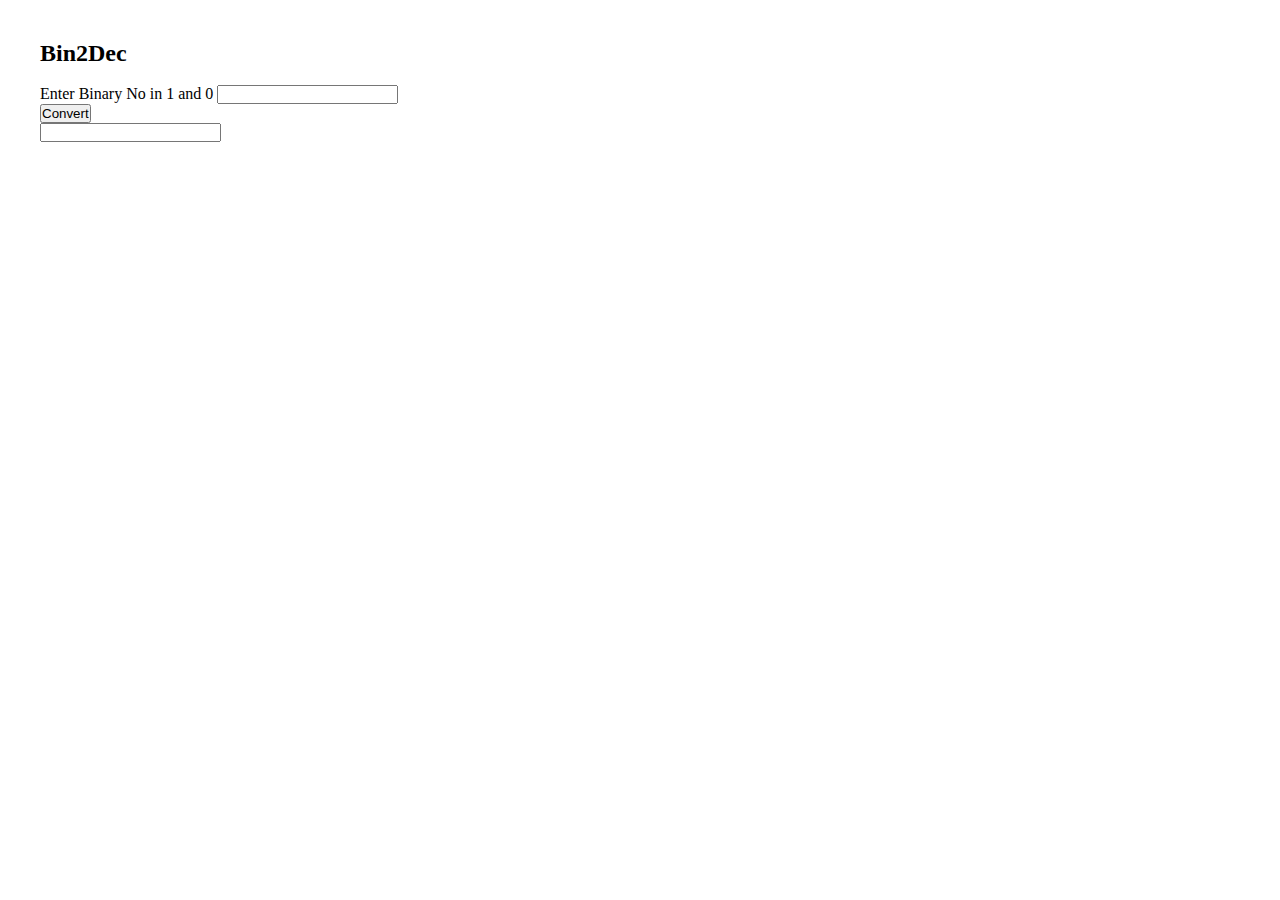
<file: Bin2Dec/index.html>
<!DOCTYPE html>
<html lang="en">
<head>
    <meta charset="UTF-8">
    <meta http-equiv="X-UA-Compatible" content="IE=edge">
    <meta name="viewport" content="width=device-width, initial-scale=1.0">
    <title>Document</title>
    <link rel="stylesheet" href="style.css">
</head>
<body>
    <!-- <div style="display:flex; justify-content: center;margin-top: 40px;"> -->
    <div style="margin: 40px;">
        <h2>Bin2Dec</h2>
        <br />
        <label for="">Enter Binary No in 1 and 0</label>
        <input type="text" name="" id="binaryAnswer">
        <p class="display-error" id="error">Please Enter A Number Between 0 and 1</p>
        <br />
        <input type="button" value="Convert" class="btn"> 
        <br />
        <input type="text" name="" id="decimalAnswer" readonly>
    </div>
    <script>
        const btn = document.querySelector(".btn");

        btn.addEventListener("click", function() {
            const binaryNo = document.querySelector("#binaryAnswer");
            let errorMsg = document.querySelector("#error");
            let decimalAnswer = document.querySelector("#decimalAnswer");

            let binaryCheck = BinaryNumberChecker(binaryNo.value);

            if(binaryCheck) {
                errorMsg.classList.remove("display-error");
            } else {
                errorMsg.classList.add("display-error");
                let decimalNum = convertToDec(binaryNo.value);
                console.log(decimalNum);
                decimalAnswer.value = decimalNum;
            } 
        })

        /* 
        * Return false for binary
        * Return true for non binary
        */
        function BinaryNumberChecker(num) {
            let notBinary = /[^01]/;
            return notBinary.test(num);
        }

        function convertToDec(num) {
            let convertNum = 0;
             num.split('')
                    .reverse()
                    .map( function(item, index) {
                        return item === '1' && (convertNum += Math.pow(2, index))
                    });
            return convertNum;
        }
    </script>
</body>
</html>
</file>
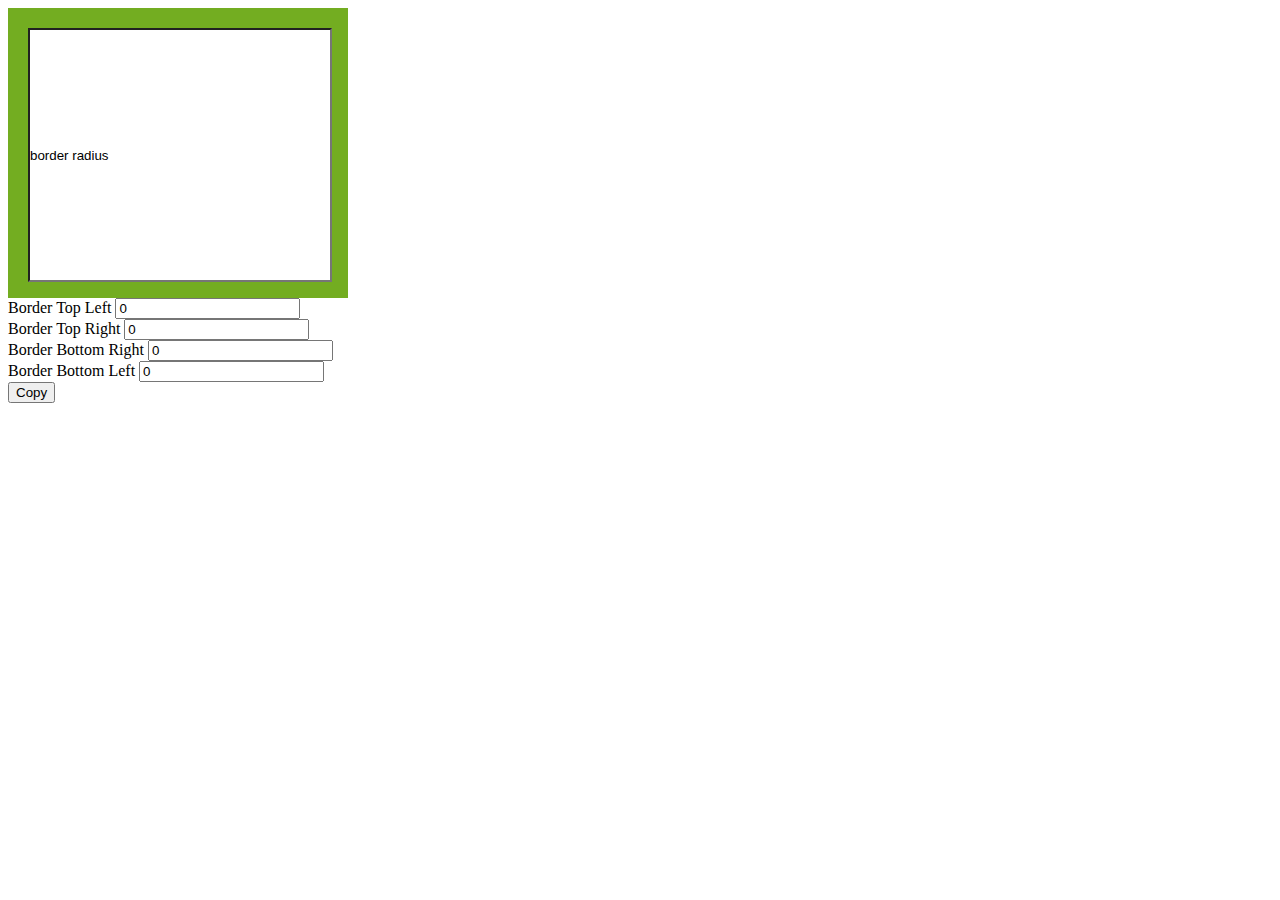
<file: BorderRadius/index.html>
<!DOCTYPE html>
<html lang="en">
<head>
    <meta charset="UTF-8">
    <meta http-equiv="X-UA-Compatible" content="IE=edge">
    <meta name="viewport" content="width=device-width, initial-scale=1.0">
    <title>Document</title>
    <style>
        #rcorners {
            background: #73AD21;
            padding: 20px; 
            width: 300px;
            height: 250px;  
        }
        .rinput {
            background: #fff;
            padding: 0px; 
            margin: 0px; 
            width: 300px;
            height: 250px;  
        }
    </style>
</head>
<body>
            
    <div id="rcorners" style="border-radius: 0px;">
        <!-- switch to text area -->
        <input type="text" class="rinput" value="border radius">
    </div>

    <label for="">Border Top Left</label>
    <input type="text" name="" id="border-top-left" value="0"> <br>
    <label for="">Border Top Right</label>
    <input type="text" name="" id="border-top-right" value="0"> <br>
    <label for="">Border Bottom Right</label>
    <input type="text" name="" id="border-bottom-right" value="0"> <br>
    <label for="">Border Bottom Left</label>
    <input type="text" name="" id="border-bottom-left" value="0"> <br>

    <input type="button" value="Copy" onclick="copyItem()">

    <script>
        function copyItem() {
            let copyText = document.querySelector(".rinput");

            copyText.select();
            copyText.setSelectionRange(0, 9999);

            navigator.clipboard.writeText(copyText.value);

            alert("Copied");
        }

        const rInput = document.querySelector(".rinput");
        const divRadius = document.querySelector("#rcorners");
        const borderTopLeft = document.querySelector("#border-top-left");
        const borderTopRight = document.querySelector("#border-top-right");
        const borderBottomLeft = document.querySelector("#border-bottom-left");
        const borderBottomRight = document.querySelector("#border-bottom-right");

        borderTopLeft.addEventListener("keyup", function(e) {
            // add to all of dem            
            // divRadius.style.backgroundColor =  'red';
            divRadius.style.borderRadius =  borderTopLeft.value+'px';
            rInput.value = divRadius.style.cssText; 
        });

        borderTopRight.addEventListener("keyup", function(e) {
            // add to all of dem top right to bottom right
            // divRadius.style.backgroundColor =  'green';
            divRadius.style.borderRadius =  borderTopLeft.value+'px' + " " + borderTopRight.value+'px';
            rInput.value = divRadius.style.cssText; 
        });

        borderBottomRight.addEventListener("keyup", function(e) {
            // add to all of dem
            // divRadius.style.backgroundColor =  'purple';
            divRadius.style.borderRadius =  borderTopLeft.value+'px' + 
                                            " " + borderTopRight.value+'px' +
                                            " " + borderBottomRight.value+'px';
            rInput.value = divRadius.style.cssText; 
        });

        borderBottomLeft.addEventListener("keyup", function(e) {
            // add to 3 side bordertop to bottomleft
            // divRadius.style.backgroundColor =  'blue';
            divRadius.style.borderRadius =  borderTopLeft.value+'px' + 
                                            " " + borderTopRight.value+'px' +
                                            " " + borderBottomRight.value+'px' +
                                            " " + borderBottomLeft.value+'px';

            rInput.value = divRadius.style.cssText; 
        });

        
    </script>
</body>
</html>
</file>
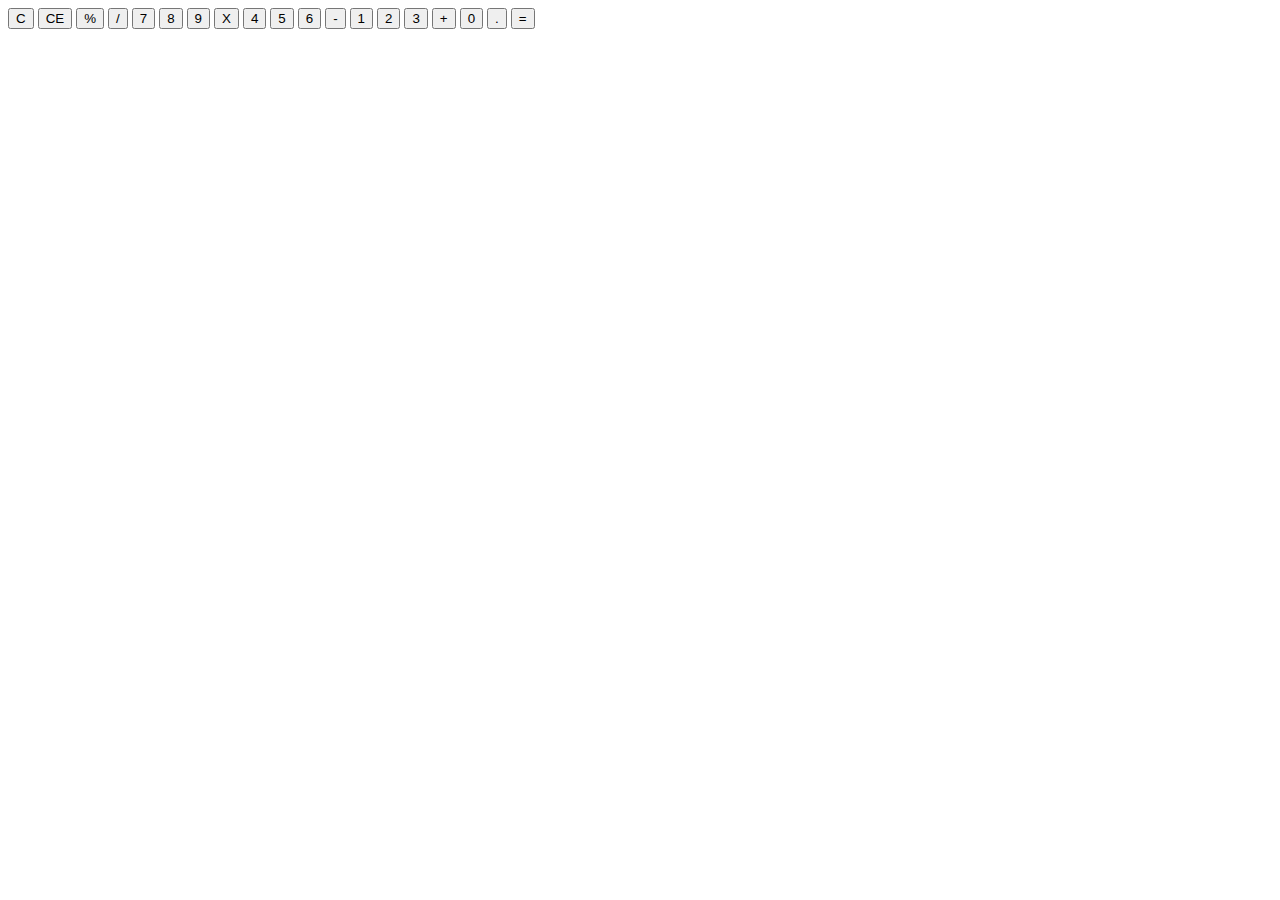
<file: Calculator/index.html>
<!DOCTYPE html>
<html lang="en">
<head>
    <meta charset="UTF-8">
    <meta http-equiv="X-UA-Compatible" content="IE=edge">
    <meta name="viewport" content="width=device-width, initial-scale=1.0">
    <title>Document</title>
    <style>
        .total {
            height: 20px;
        }
    </style>
</head>
<body>

    <div class="visor">
        <div id="accumulator" class="ac"></div>
        <div id="total" class="total" hidden></div>
    </div>

    <input type="button"  onclick="cleanAll()" value="C"> <!-- c -->
    <input type="button"  onclick="cleanCurrentEntry()" value="CE">
    <input type="button"  onclick="percentage()" value="%">
    <input type="button"  onclick="calAction('/')" value="/">

    <input type="button"  onclick="addNumber(7)" value="7"> 
    <input type="button"  onclick="addNumber(8)" value="8">
    <input type="button"  onclick="addNumber(9)" value="9">
    <input type="button"  onclick="calAction('x')" value="X">

    <input type="button"  onclick="addNumber(4)" value="4"> 
    <input type="button"  onclick="addNumber(5)" value="5">
    <input type="button"  onclick="addNumber(6)" value="6">
    <input type="button"  onclick="calAction('-')" value="-">

    <input type="button"  onclick="addNumber(1)" value="1"> 
    <input type="button"  onclick="addNumber(2)" value="2">
    <input type="button"  onclick="addNumber(3)" value="3">
    <input type="button"  onclick="calAction('+')" value="+">

    <input type="button"  onclick="addNumber(0)" value="0">
    <input type="button"  onclick="addDot()" value=".">
    <input type="button"  onclick="result()" value="=">
    
    <script src="js/script.js"></script>
</body>
</html>
</file>
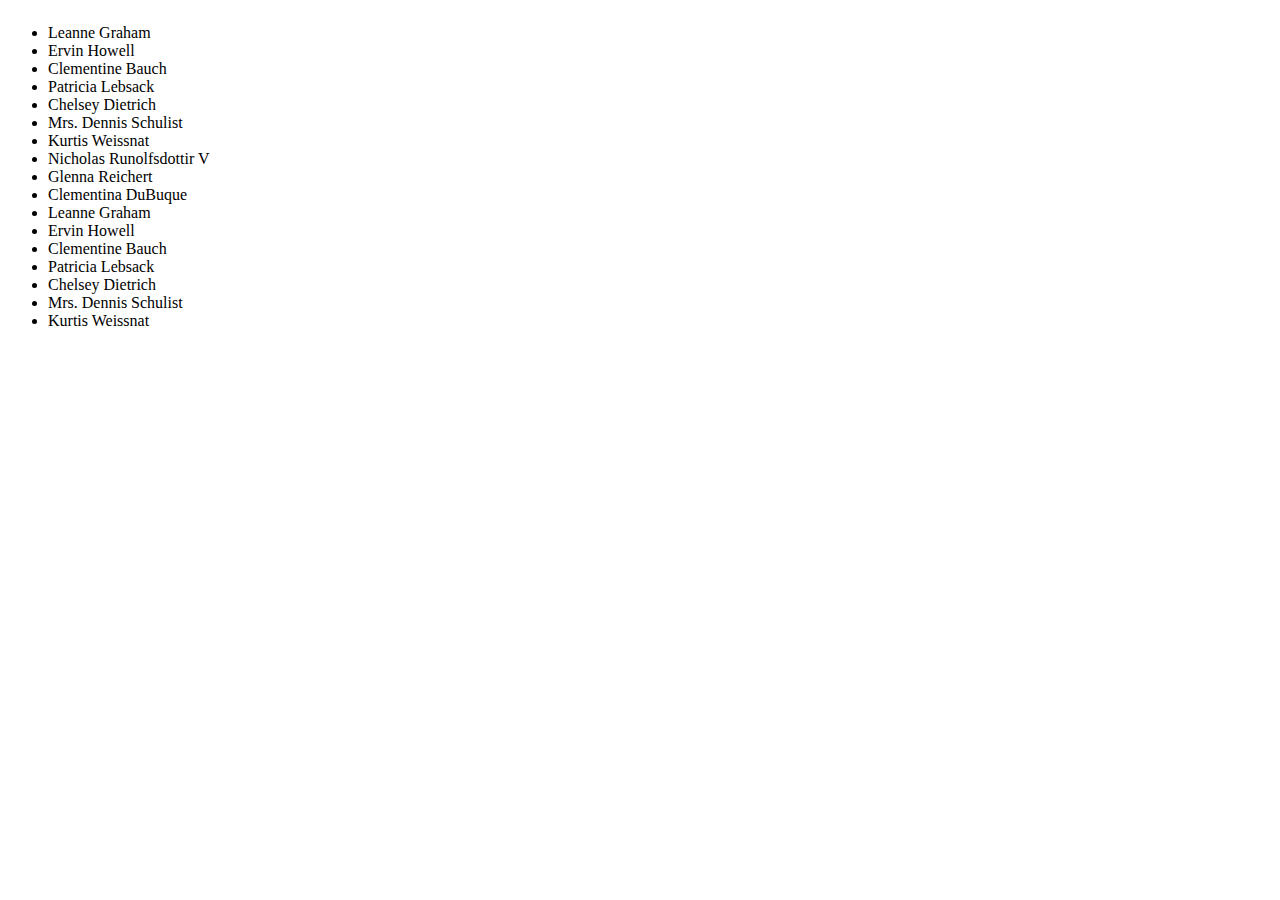
<file: CauseEffect/index.html>
<!DOCTYPE html>
<html lang="en">
<head>
    <meta charset="UTF-8">
    <meta http-equiv="X-UA-Compatible" content="IE=edge">
    <meta name="viewport" content="width=device-width, initial-scale=1.0">
    <title>Cause Effect</title>
    <link rel="stylesheet" href="styles.css">
</head>
<body>
    <div class="main">
        <ul class="lists"></ul>
        <div id="container"></div>
    </div>
    <script src="person.js"></script>
    <script src="script.js"></script>
</body>
</html>
</file>
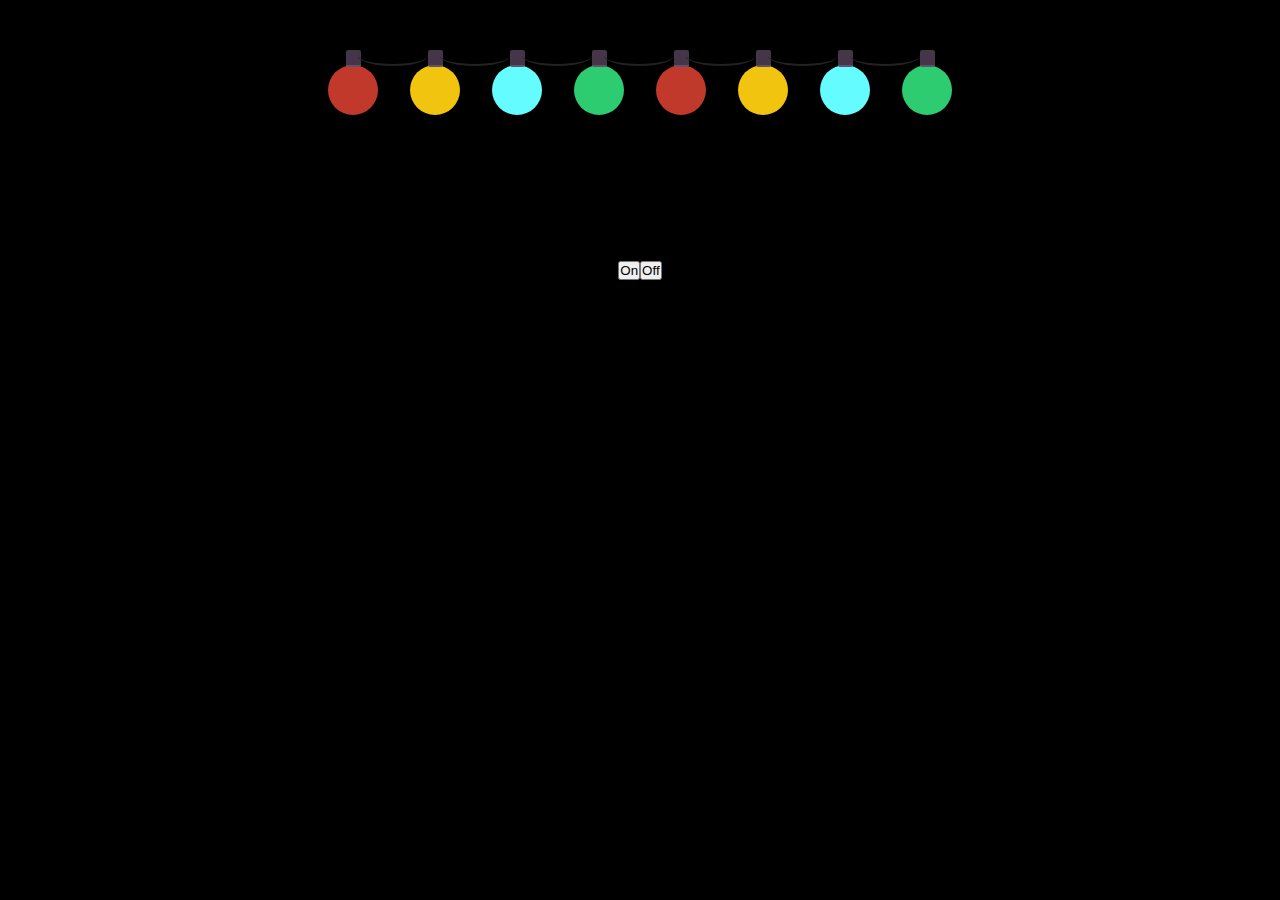
<file: Christmas-Lights/index.html>
<!DOCTYPE html>
<html lang="en">
<head>
    <meta charset="UTF-8">
    <meta http-equiv="X-UA-Compatible" content="IE=edge">
    <meta name="viewport" content="width=device-width, initial-scale=1.0">
    <title>Christmas Light</title>
    <link rel="stylesheet" href="style.css">
</head>
<body>
    <div class="main">
        <div class="circle red"></div>
        <div class="circle yellow"></div>
        <div class="circle blue"></div>
        <div class="circle green"></div>
        <div class="circle red"></div>
        <div class="circle yellow"></div>
        <div class="circle blue"></div>
        <div class="circle green"></div>
    </div>

    <div class="main">

        <button id="on">On</button>
        <button id="off">Off</button>
    </div>
    <script src="script.js"></script>
</body>
</html>
</file>
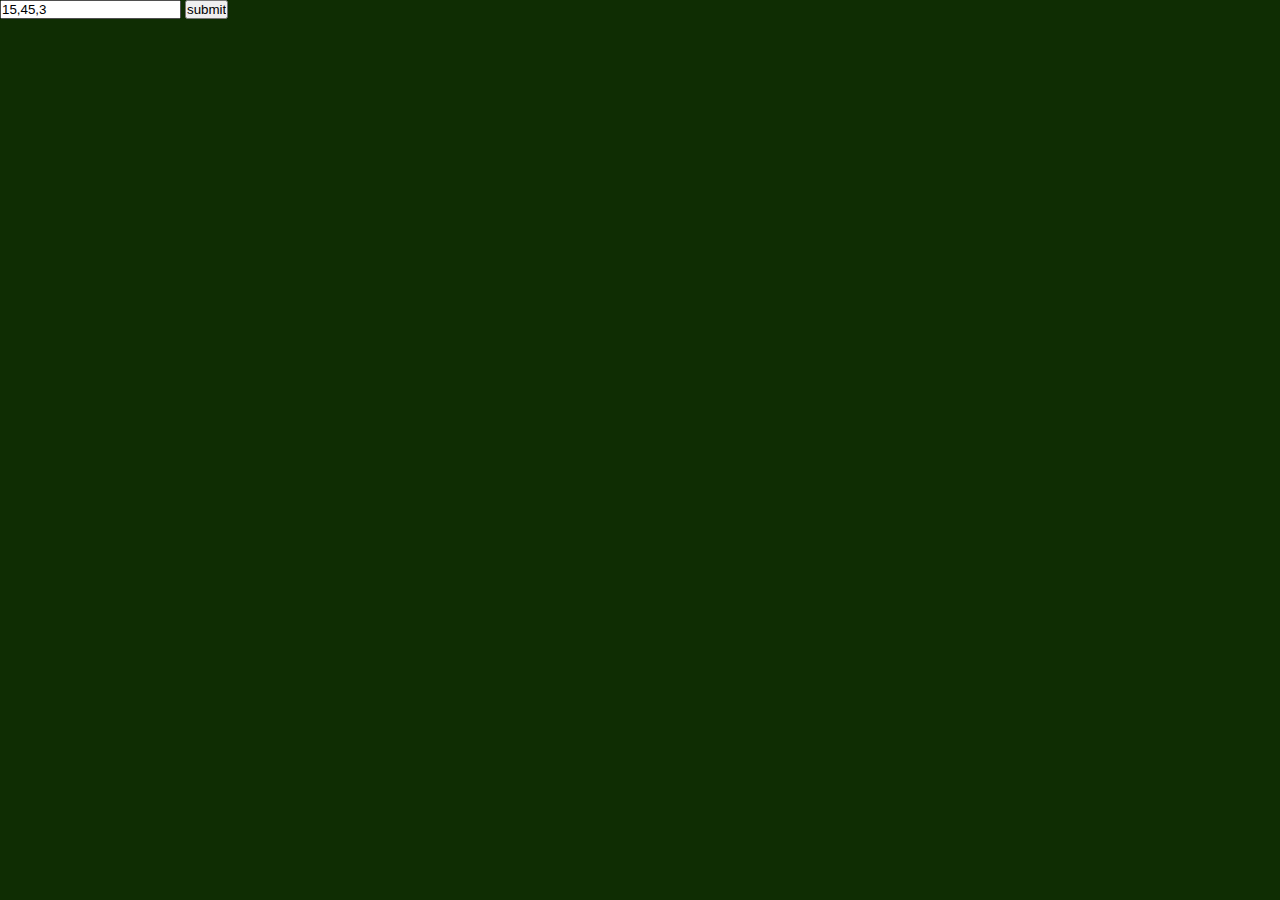
<file: Color-Cycle/index.html>
<!DOCTYPE html>
<html lang="en">
<head>
    <meta charset="UTF-8">
    <meta http-equiv="X-UA-Compatible" content="IE=edge">
    <meta name="viewport" content="width=device-width, initial-scale=1.0">
    <title>Color Cycle</title>
    <link rel="stylesheet" href="style.css">
</head>
<body>
    <input type="text" name="" value="0, 0, 0" id="inputColor">
    <input type="submit" id="submitBtn" value="submit">
    <script src="script.js"></script>
</body>
</html>
</file>
<file: Bin2Dec/style.css>
* {
    margin: 0px;
    padding: 0px;
}

.display-error {
    display: none;
}
</file>
<file: CauseEffect/styles.css>
.main {
    display: flex;
    flex-direction: row;
}
.lists {
    width: 20%;
}
</file>
<file: Christmas-Lights/style.css>
* {
    padding: 0;
    margin: 0;
    box-sizing: border-box;
}

body {
    background: #000000;
    overflow: hidden;
}

.main {
    border-radius: 25px;
    height: 20vh;
    width: 100vm;
    display: flex;
    justify-content: center;
    align-items: center;
}

.circle {
    display: flex;
    margin: 1rem;
    border-radius: 50%;
    height: 50px;
    width: 50px;
    background: rgba(0,0, 0, 0.3);
    position: relative;
    transition: 1s all ease;
}

.circle:before {
    position: absolute;
    content: '';
    height: 15px;
    width: 15px;
    left: 17.5px;
    top: -15px;
    margin: 0;
    padding: 0;
    display: block;
    background: rgb(68, 53, 73);
    border-radius: 2px;
    display: inline-block;
    border-bottom: 2px solid rgb(97, 81, 107);
}

.circle:after {
    position: absolute;
    content: "";
    top: -20px;
    left: 30px;
    position: absolute;
    width: 70px;
    height: 18.6666666667px;
    border-bottom: solid #222 2px;
    border-radius: 50%;
  }
  
  .circle:last-child::after {
    content: '';
    position: absolute;
    border: none;
  }
  
  .red {
    background-color: #c0392b;
    /* animation: glow-1 1s infinite; */
    transition: 2s;
  }
  
  .yellow {
    background-color: #f1c40f;
    transition: 2s;
    /* animation: glow-2 1s infinite; */
  }
  
  .blue {
    background-color: #64fcfe;
    transition: 2s;
    /* animation: glow-3 1s infinite; */
  }
  
  .green {
    background-color: #2ecc71;
    transition: 2s;
    /* animation: glow-4 1s infinite; */
  }

.red.active{
    background-color: rgba(255, 0, 0);
    border: none;
    box-shadow: 20px;
    transition: 2s;
    box-shadow: -2px 7px 8px 6px rgba(255, 0, 0, 0.4);
    -webkit-box-shadow: -2px 7px 8px 6px rgba(255, 0, 0, 0.4);
    -moz-box-shadow: -2px 7px 8px 6px rgba(255, 0, 0, 0.4);
}
  
.blue.active{
    background-color: rgba(0, 0, 255);
    border: none;
    box-shadow: 20px;
    transition: 2s;
    box-shadow: -2px 7px 8px 6px rgba(0, 0, 255, 0.4);
    -webkit-box-shadow: -2px 7px 8px 6px rgba(0, 0, 255, 0.4);
    -moz-box-shadow: -2px 7px 8px 6px rgba(0, 0, 255, 0.4);
}
.green.active{
    background-color: rgba(0, 128, 0);
    border: none;
    box-shadow: 20px;
    transition: 2s;
    box-shadow: -2px 7px 8px 6px rgba(0, 128, 0, 0.4);
    -webkit-box-shadow: -2px 7px 8px 6px rgba(0, 128, 0, 0.4);
    -moz-box-shadow: -2px 7px 8px 6px rgba(0, 128, 0, 0.4);
}
.yellow.active{
    background-color: rgba(255, 255, 0);
    border: none;
    box-shadow: 20px;
    transition: 2s;
    box-shadow: -2px 7px 8px 6px rgba(255, 255, 0, 0.4);
    -webkit-box-shadow: -2px 7px 8px 6px rgba(255, 255, 0, 0.4);
    -moz-box-shadow: -2px 7px 8px 6px rgba(255, 255, 0, 0.4);
}
</file>
<file: Color-Cycle/style.css>
* {
    margin: 0;
    padding: 0;
}

body {
    background-color: rgb(0, 0, 0);
}
</file>
